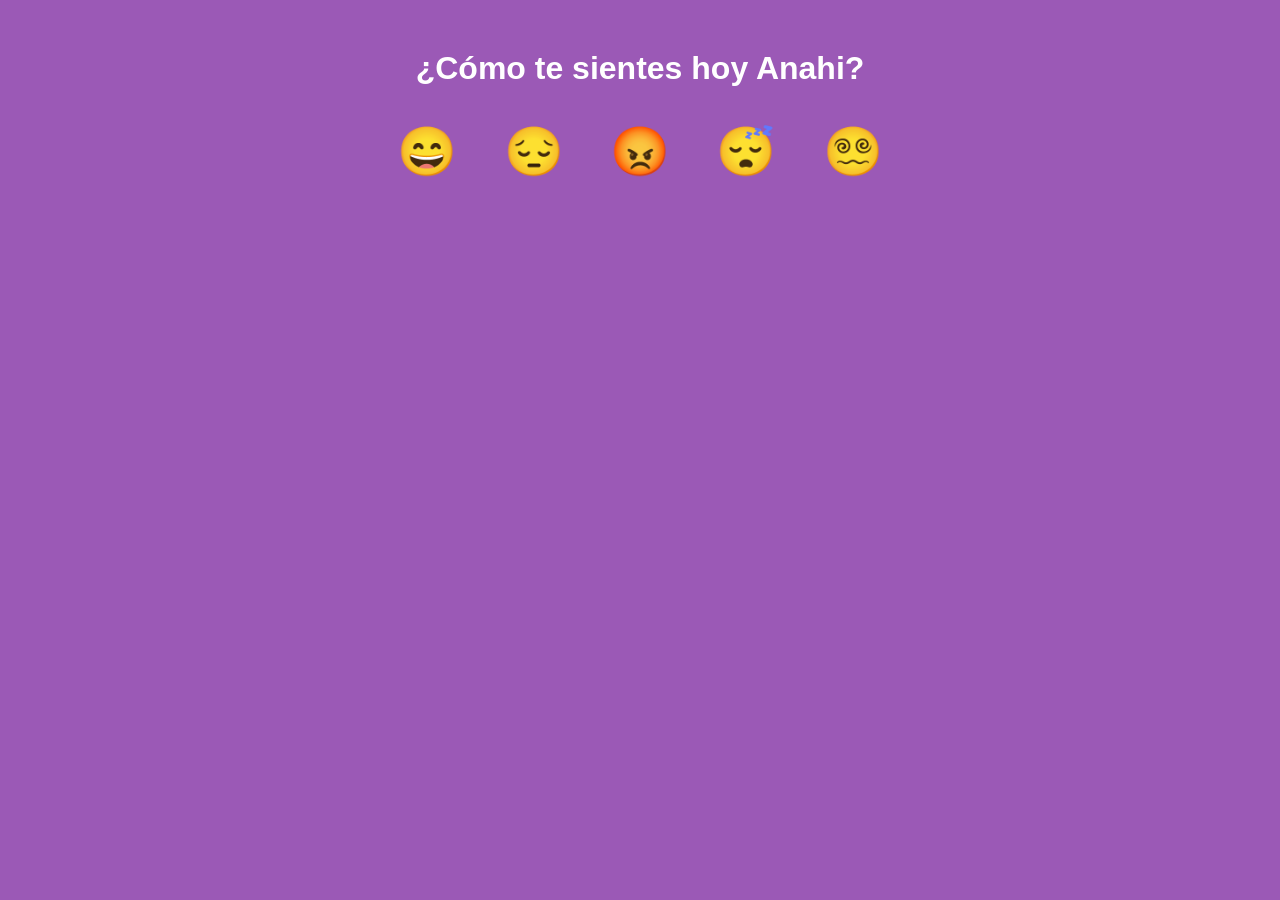
<file: index.html>
<!DOCTYPE html>
<html lang="es">
<head>
<meta charset="UTF-8">
<meta name="viewport" content="width=device-width, initial-scale=1.0">
<link rel="manifest" href="manifest.json">
    <meta name="theme-color" content="#9b59b6">
    
    <meta name="apple-mobile-web-app-capable" content="yes">
    <meta name="apple-mobile-web-app-status-bar-style" content="black-translucent">
    <meta name="apple-mobile-web-app-title" content="Note-AJSR">
    <link rel="apple-touch-icon" href="icono-192.png">
<link rel="stylesheet" href="style.css">
<title>Note-AJSR</title>
</head>
<body>
  <h1>¿Cómo te sientes hoy Anahi?</h1>
  <div class="emojis">
    <button onclick="irAMensaje('feliz')">😄</button>
    <button onclick="irAMensaje('triste')">😔</button>
    <button onclick="irAMensaje('enojada')">😡</button>
    <button onclick="irAMensaje('cansada')">😴</button>
    <button onclick="irAMensaje('abrumada')">😵‍💫</button>
  </div>

  <script>
    function irAMensaje(estado) {
      // Redirige a mensajes.html pasando la emoción
      window.location.href = `mensajes.html?estado=${estado}`;
    }
    
        if ('serviceWorker' in navigator) {
            window.addEventListener('load', () => {
                navigator.serviceWorker.register('./sw.js')
                    .then(reg => console.log('Note-AJSR registrada con éxito'))
                    .catch(err => console.log('Error al registrar PWA', err));
            });
        }
  </script>
</body>
</html>
</file>
<file: style.css>
body {
    font-family: Arial, sans-serif;
    text-align: center;
    margin: 0;
    padding: 0;
    background-color: #9b59b6; /* Fondo morado */
    color: white;
  }
  h1 {
    margin-top: 50px;
  }
  .emojis button {
    font-size: 3rem;
    margin: 15px;
    cursor: pointer;
    background: none;
    border: none;
  }
</file>
